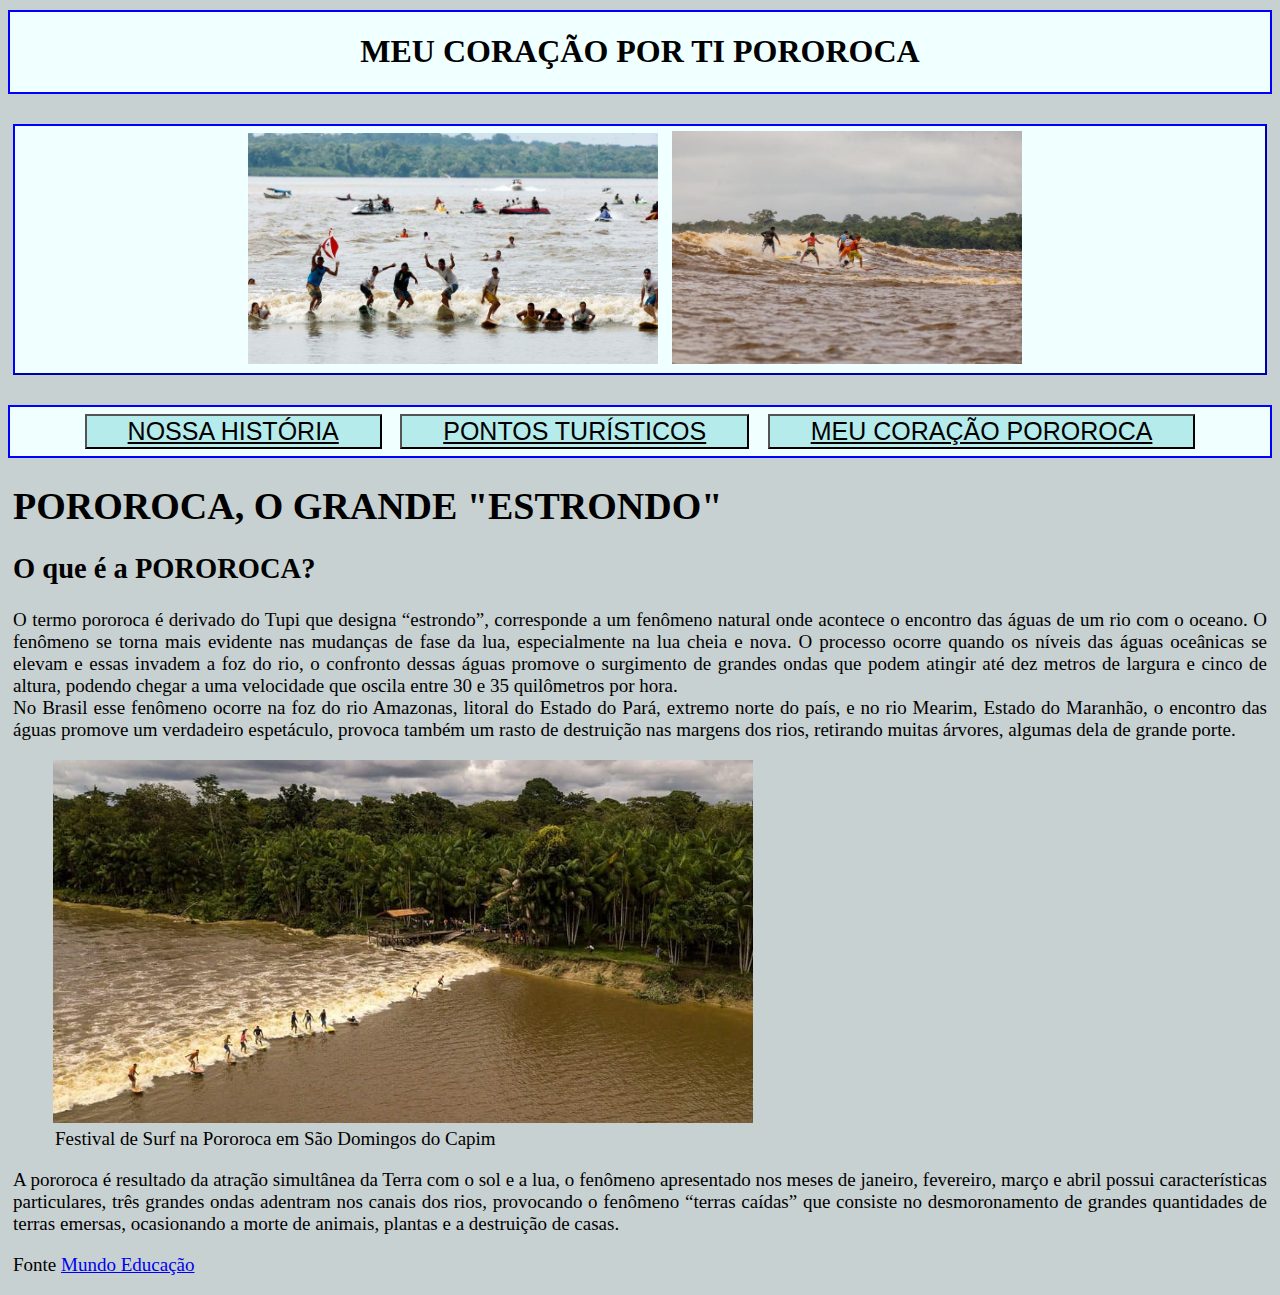
<file: pororoca.html>
<!DOCTYPE html>
<html lang="pt-br">

<head>
    <meta charset="UTF-8">
    <meta http-equiv="X-UA-Compatible" content="IE=edge">
    <meta name="viewport" content="width=device-width, initial-scale=1.0">
    <title>São Domingos do Capim - PA</title>
    <link rel="stylesheet" href="sdc.css">
</head>

<body>
    <div id="principal">
        <h1>MEU CORAÇÃO POR TI POROROCA</h1>
    </div>
    <div id="imagem">
        <img class="espaço" src="imagens/pororoca1.jpg" width="410px">
        <img class="espaço" src="imagens/pororoca.jpg" width="350px">
    </div>

    <div class="menu">

        <button class="botao"><a class="ancora" href="index.html">NOSSA HISTÓRIA </a></button>
        <button class="botao"><a class="ancora" href="turismo.html">PONTOS TURÍSTICOS </a></button>
        <button class="botao"><a class="ancora" href="pororoca.html">MEU CORAÇÃO POROROCA</a></button>

    </div>
    <div id="text">
        <h1>POROROCA, O GRANDE "ESTRONDO"</h1>
        <h2>O que é a POROROCA?</h2>
        <p class="fonte">
            O termo pororoca é derivado do Tupi que designa “estrondo”, corresponde a um fenômeno natural onde acontece
            o encontro das águas de um rio com o oceano.

            O fenômeno se torna mais evidente nas mudanças de fase da lua, especialmente na lua cheia e nova. O processo
            ocorre quando os níveis das águas oceânicas se elevam e essas invadem a foz do rio, o confronto dessas águas
            promove o surgimento de grandes ondas que podem atingir até dez metros de largura e cinco de altura, podendo
            chegar a uma velocidade que oscila entre 30 e 35 quilômetros por hora. <br>

            No Brasil esse fenômeno ocorre na foz do rio Amazonas, litoral do Estado do Pará, extremo norte do país, e
            no rio Mearim, Estado do Maranhão, o encontro das águas promove um verdadeiro espetáculo, provoca também um
            rasto de destruição nas margens dos rios, retirando muitas árvores, algumas dela de grande porte. <br>

        <figure>
            <img src="imagens/sdcpororoca3.jpg" width="700px" alt="Festival de Surf na Pororoca em São Domingos do Capim">
            <legend>Festival de Surf na Pororoca em São Domingos do Capim</legend>
        </figure>

        A pororoca é resultado da atração simultânea da Terra com o sol e a lua, o fenômeno apresentado nos meses de
        janeiro, fevereiro, março e abril possui características particulares, três grandes ondas adentram nos canais
        dos rios, provocando o fenômeno “terras caídas” que consiste no desmoronamento de grandes quantidades de terras
        emersas, ocasionando a morte de animais, plantas e a destruição de casas. <br>
        </p>
        <p>
            Fonte
             <a href="https://mundoeducacao.uol.com.br/geografia/pororoca.htm">Mundo Educação</a>
         </p>

    </div>


</body>

</html>
</file>
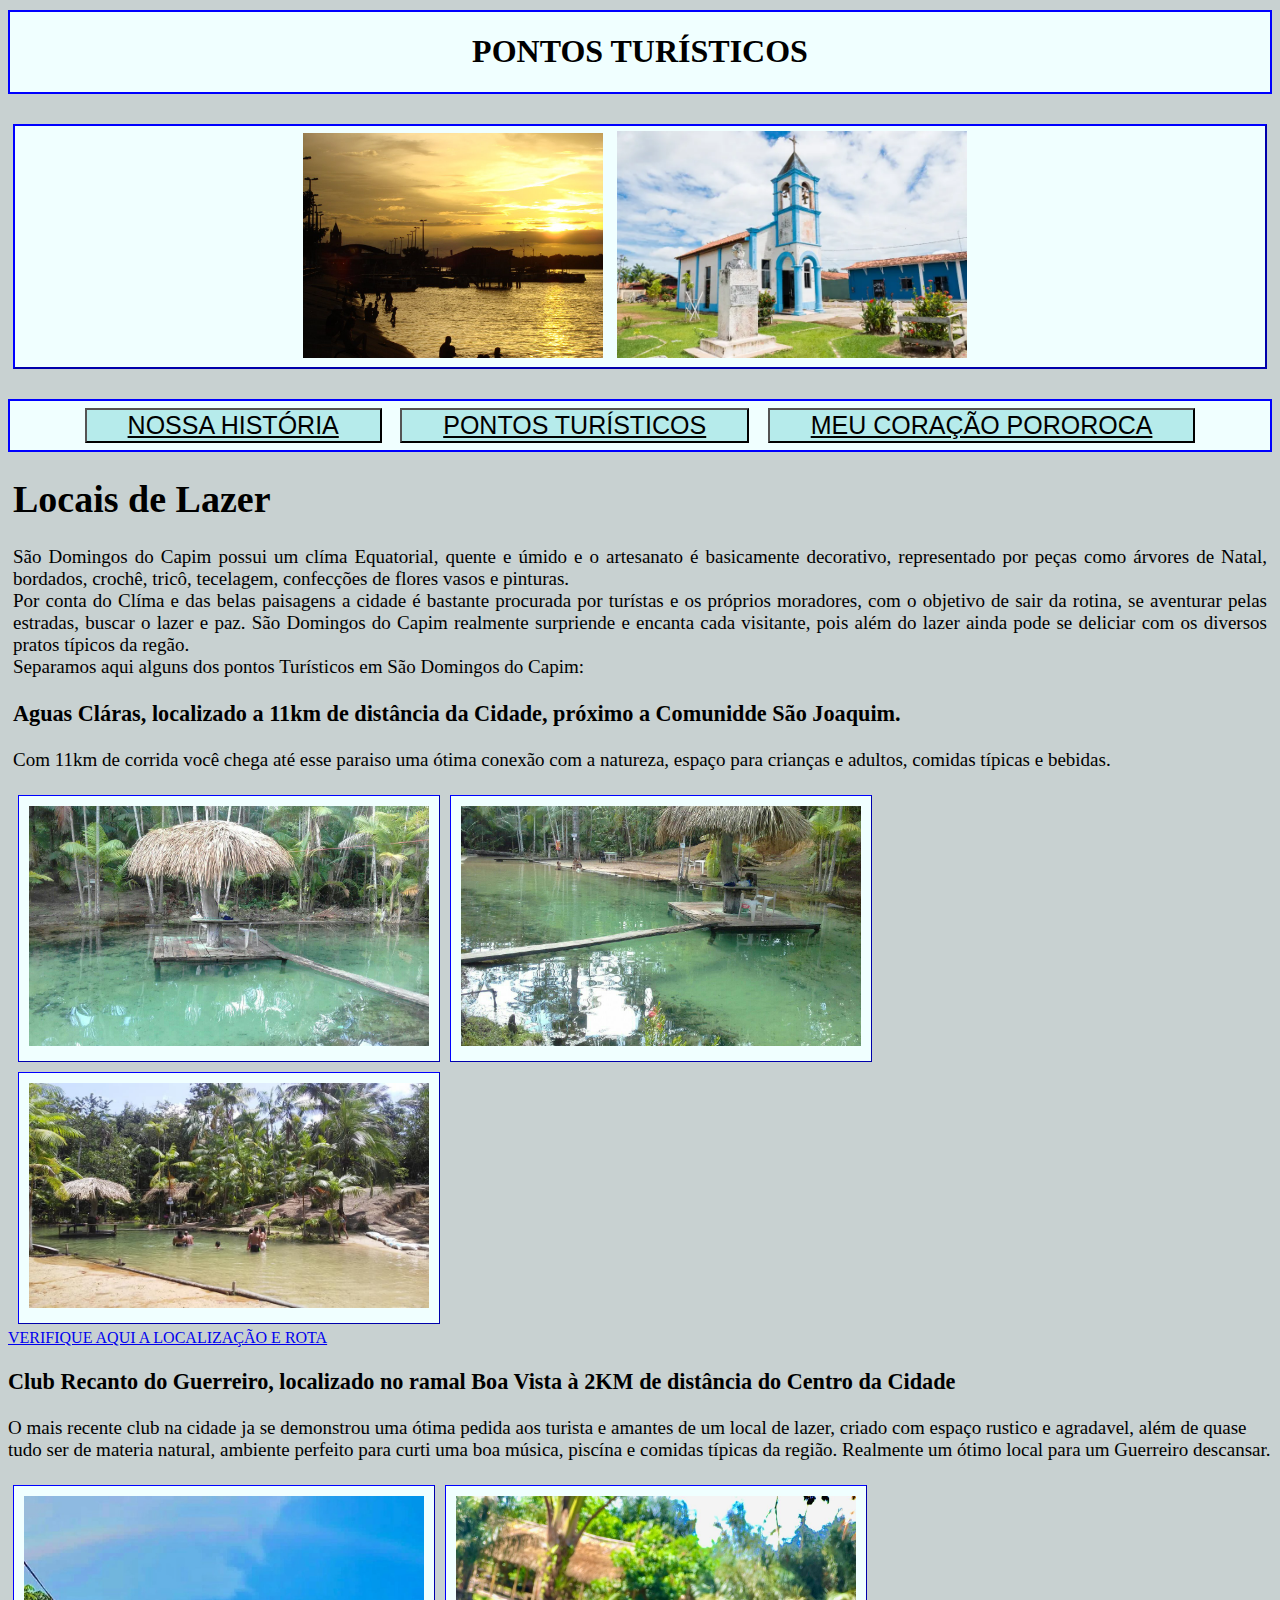
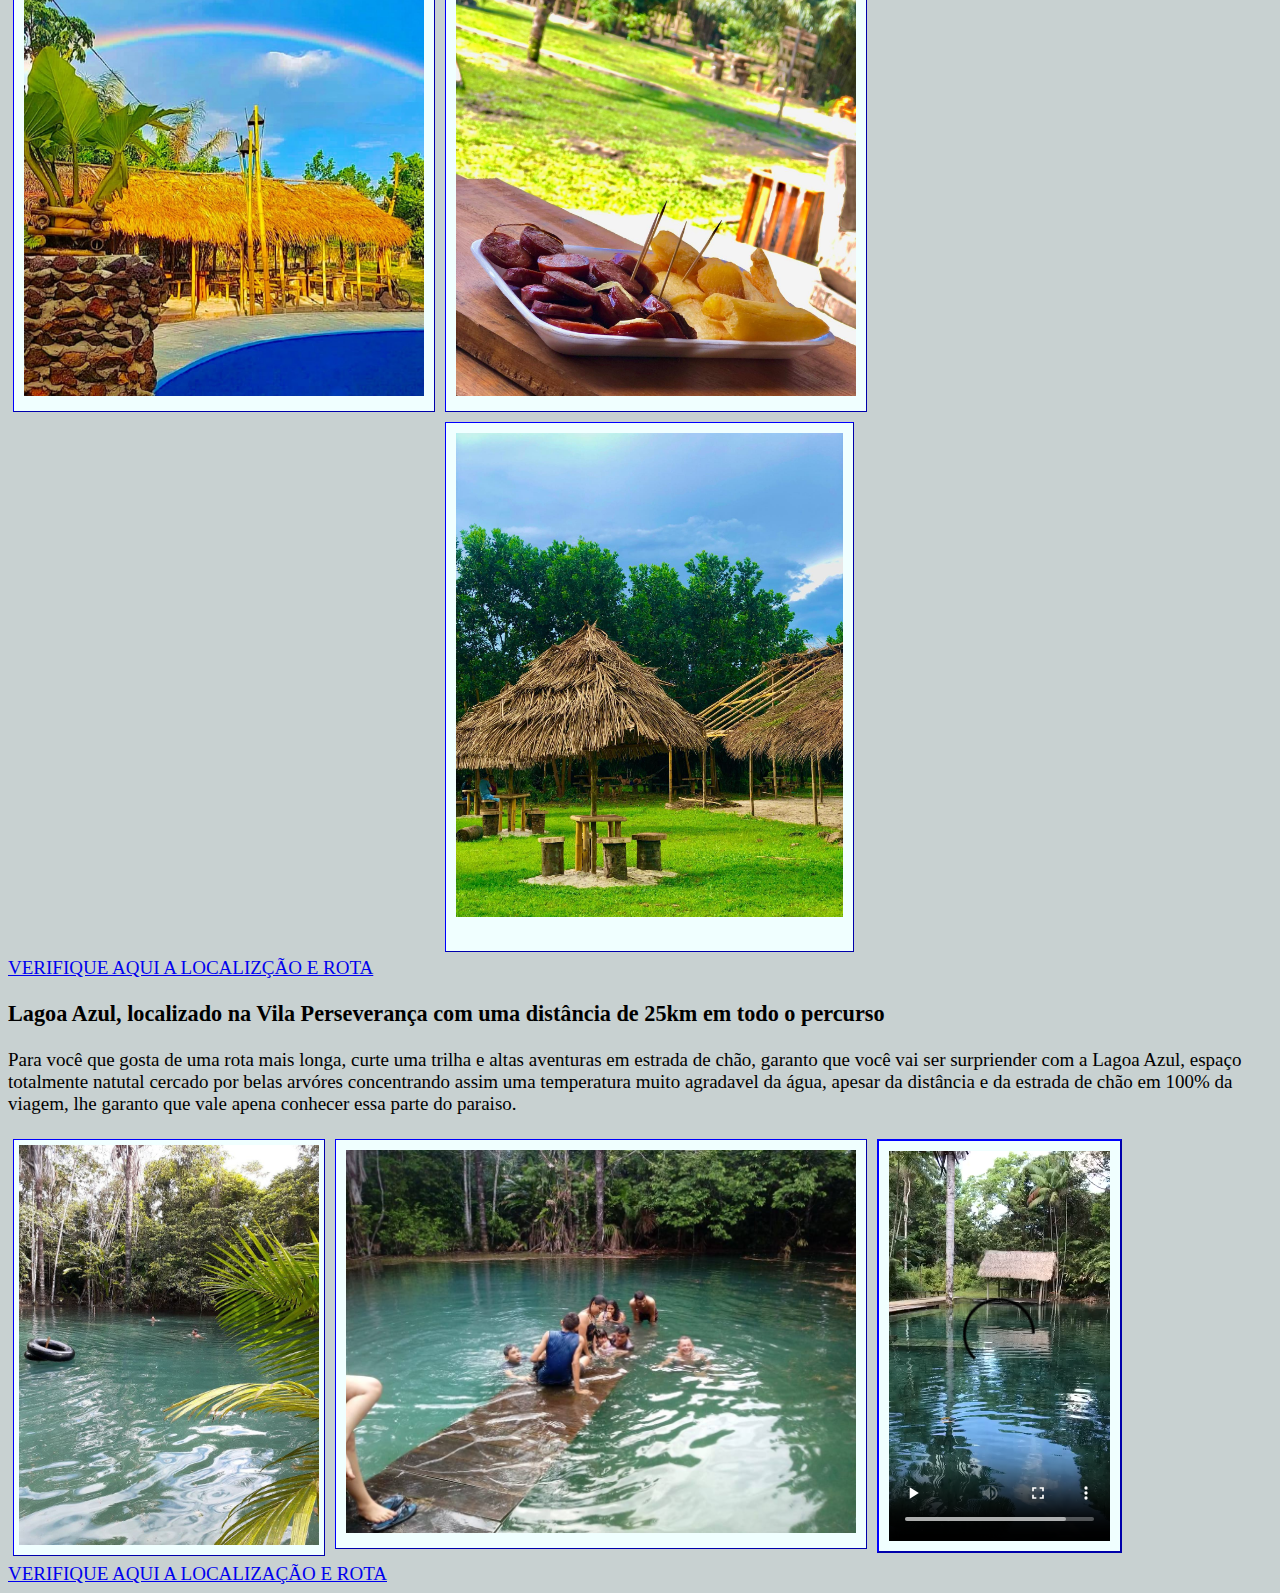
<file: turismo.html>
<!DOCTYPE html>
<html lang="pt-br">

<head>
    <meta charset="UTF-8">
    <meta http-equiv="X-UA-Compatible" content="IE=edge">
    <meta name="viewport" content="width=device-width, initial-scale=1.0">
    <title>São Domingos do Capim - PA</title>
    <link rel="stylesheet" href="sdc.css">
</head>

<body>
    <div id="principal">
        <h1>PONTOS TURÍSTICOS</h1>
    </div>
    <div id="imagem">
        <img class="espaço" src="imagens/fimdetardesdc.jpg" width="300px">
        <img class="espaço" src="imagens/sdc1.webp" width="350px">
    </div>

    <div class="menu">

        <button class="botao"><a class="ancora" href="index.html">NOSSA HISTÓRIA </a></button>
        <button class="botao"><a class="ancora" href="turismo.html">PONTOS TURÍSTICOS </a></button>
        <button class="botao"><a class="ancora" href="pororoca.html">MEU CORAÇÃO POROROCA</a></button>

    </div>
    <div id="text">
        <h1>Locais de Lazer</h1>
        <p class="fonte">
            São Domingos do Capim possui um clíma Equatorial, quente e úmido e o artesanato é basicamente decorativo,
            representado por peças como árvores de Natal, bordados, crochê, tricô, tecelagem, confecções de flores vasos
            e pinturas. <br>
            Por conta do Clíma e das belas paisagens a cidade é bastante procurada por turístas e os próprios moradores,
            com o objetivo de sair da rotina, se aventurar pelas estradas, buscar o lazer e paz. São Domingos do Capim
            realmente surpriende e encanta cada visitante, pois além do lazer ainda pode se deliciar com os diversos
            pratos típicos da regão. <br>
            Separamos aqui alguns dos pontos Turísticos em São Domingos do Capim: <br>
        <h3>Aguas Cláras, localizado a 11km de distância da Cidade, próximo a Comunidde São Joaquim.</h3>
        <p class="fonte">
            Com 11km de corrida você chega até esse paraiso uma ótima conexão com a natureza, espaço para crianças e
            adultos, comidas típicas e bebidas.
        </p>
       
        <div class="cont">
            <img src="imagens/sdcclaras4.jpg" width="400">
        </div>

        <div class="cont">
            <img src="imagens/sdcclaras5.jpg" width="400">
        </div>

        <div id="claras">
            <img src="imagens/claras1.jpg" width="400px">
        </div>

        </p>

    </div>
    </div>
    <div>
        <div>
            <p class="clear">
                <a
                    href="https://www.google.com.br/maps/place/Balne%C3%A1rio+%C3%A1guas+claras/@-1.7375101,-47.7109375,15z/data=!4m5!3m4!1s0x92a549cc61d4aac1:0x7c49ae91378ff0a3!8m2!3d-1.7444946!4d-47.6897722">VERIFIQUE
                    AQUI A LOCALIZAÇÃO E ROTA</a>
            </p>
        </div>
        <div class="fonte">
            <h3>Club Recanto do Guerreiro, localizado no ramal Boa Vista à 2KM de distância do Centro da Cidade</h3>
            <P>
                O mais recente club na cidade ja se demonstrou uma ótima pedida aos turista e amantes de um local de
                lazer, criado com espaço rustico e agradavel, além de quase tudo ser de materia natural, ambiente
                perfeito para curti uma boa música, piscína e comidas típicas da região. Realmente um ótimo local para
                um Guerreiro descansar.
            <div class="cont">
                <img src="imagens/club.jpg" width="400">
            </div>

            <div class="cont">
                <img src="imagens/club2.jpg" width="400">
            </div>

            <div id="claras">
                <img src="imagens/club3.jpg" width="387px">
                </P>

            </div>
            <div>
                <div class="clear">
                    <a
                        href="https://www.google.com.br/maps/place/Recanto+do+Guerreiro/@-1.6944375,-47.7741262,17z/data=!3m1!4b1!4m5!3m4!1s0x92a539de3d4d6309:0xfe76791789bf237c!8m2!3d-1.6944375!4d-47.7719375">VERIFIQUE
                        AQUI A LOCALIZÇÃO E ROTA</a>
                </div>
            </div>
            <div>
                <h3>Lagoa Azul, localizado na Vila Perseverança com uma distância de 25km em todo o percurso</h3>
                <p>Para você que gosta de uma rota mais longa, curte uma trilha e altas aventuras em estrada de chão,
                    garanto que você vai ser surpriender com a Lagoa Azul, espaço totalmente natutal cercado por belas
                    arvóres concentrando assim uma temperatura muito agradavel da água, apesar da distância e da estrada
                    de chão em 100% da viagem, lhe garanto que vale apena conhecer essa parte do paraiso.</p>

                <div class="azul">
                    <img src="imagens/sdclagoa1.jpg" width="" height="400px">
                </div>

                <div class="la">
                    <img src="imagens/sdclagoa2.jpg" width="510">
                </div>

                <div>
                    <video id="lagoa" src="videos/lagoaazul.mp4" controls></video>
                </div>
                <div>
                    <a href="https://www.google.com/maps/place/Lagoa+Azul+-+S%C3%A3o+Domingos+do+Capim+Par%C3%A1/@-1.9048682,-47.6770579,17z/data=!3m1!4b1!4m5!3m4!1s0x92bab16f51b82d7d:0x9b865d2f532c1edd!8m2!3d-1.9048789!4d-47.6748135">VERIFIQUE AQUI A LOCALIZAÇÃO E ROTA</a>
                </div>
            </div>




</body>

</html>
</file>
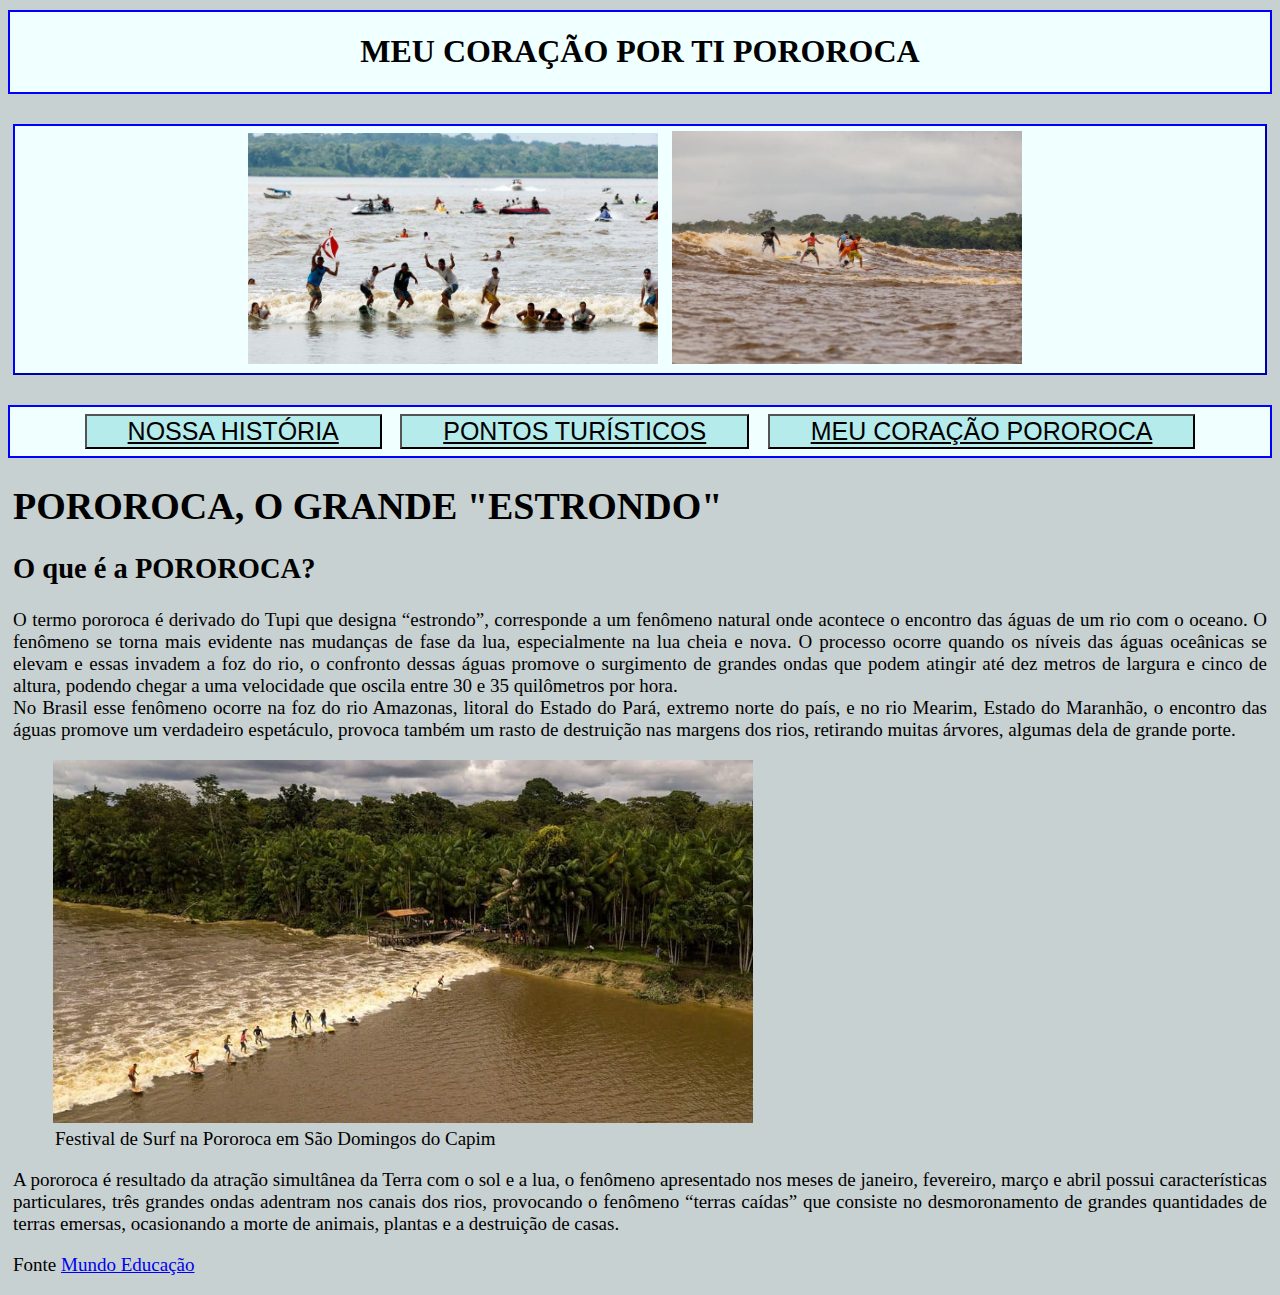
<file: projeto SDC/pororoca.html>
<!DOCTYPE html>
<html lang="pt-br">

<head>
    <meta charset="UTF-8">
    <meta http-equiv="X-UA-Compatible" content="IE=edge">
    <meta name="viewport" content="width=device-width, initial-scale=1.0">
    <title>São Domingos do Capim - PA</title>
    <link rel="stylesheet" href="sdc.css">
</head>

<body>
    <div id="principal">
        <h1>MEU CORAÇÃO POR TI POROROCA</h1>
    </div>
    <div id="imagem">
        <img class="espaço" src="imagens/pororoca1.jpg" width="410px">
        <img class="espaço" src="imagens/pororoca.jpg" width="350px">
    </div>

    <div class="menu">

        <button class="botao"><a class="ancora" href="sdc.html">NOSSA HISTÓRIA </a></button>
        <button class="botao"><a class="ancora" href="turismo.html">PONTOS TURÍSTICOS </a></button>
        <button class="botao"><a class="ancora" href="pororoca.html">MEU CORAÇÃO POROROCA</a></button>

    </div>
    <div id="text">
        <h1>POROROCA, O GRANDE "ESTRONDO"</h1>
        <h2>O que é a POROROCA?</h2>
        <p class="fonte">
            O termo pororoca é derivado do Tupi que designa “estrondo”, corresponde a um fenômeno natural onde acontece
            o encontro das águas de um rio com o oceano.

            O fenômeno se torna mais evidente nas mudanças de fase da lua, especialmente na lua cheia e nova. O processo
            ocorre quando os níveis das águas oceânicas se elevam e essas invadem a foz do rio, o confronto dessas águas
            promove o surgimento de grandes ondas que podem atingir até dez metros de largura e cinco de altura, podendo
            chegar a uma velocidade que oscila entre 30 e 35 quilômetros por hora. <br>

            No Brasil esse fenômeno ocorre na foz do rio Amazonas, litoral do Estado do Pará, extremo norte do país, e
            no rio Mearim, Estado do Maranhão, o encontro das águas promove um verdadeiro espetáculo, provoca também um
            rasto de destruição nas margens dos rios, retirando muitas árvores, algumas dela de grande porte. <br>

        <figure>
            <img src="imagens/sdcpororoca3.jpg" width="700px" alt="Festival de Surf na Pororoca em São Domingos do Capim">
            <legend>Festival de Surf na Pororoca em São Domingos do Capim</legend>
        </figure>

        A pororoca é resultado da atração simultânea da Terra com o sol e a lua, o fenômeno apresentado nos meses de
        janeiro, fevereiro, março e abril possui características particulares, três grandes ondas adentram nos canais
        dos rios, provocando o fenômeno “terras caídas” que consiste no desmoronamento de grandes quantidades de terras
        emersas, ocasionando a morte de animais, plantas e a destruição de casas. <br>
        </p>
        <p>
            Fonte
             <a href="https://mundoeducacao.uol.com.br/geografia/pororoca.htm">Mundo Educação</a>
         </p>

    </div>


</body>

</html>
</file>
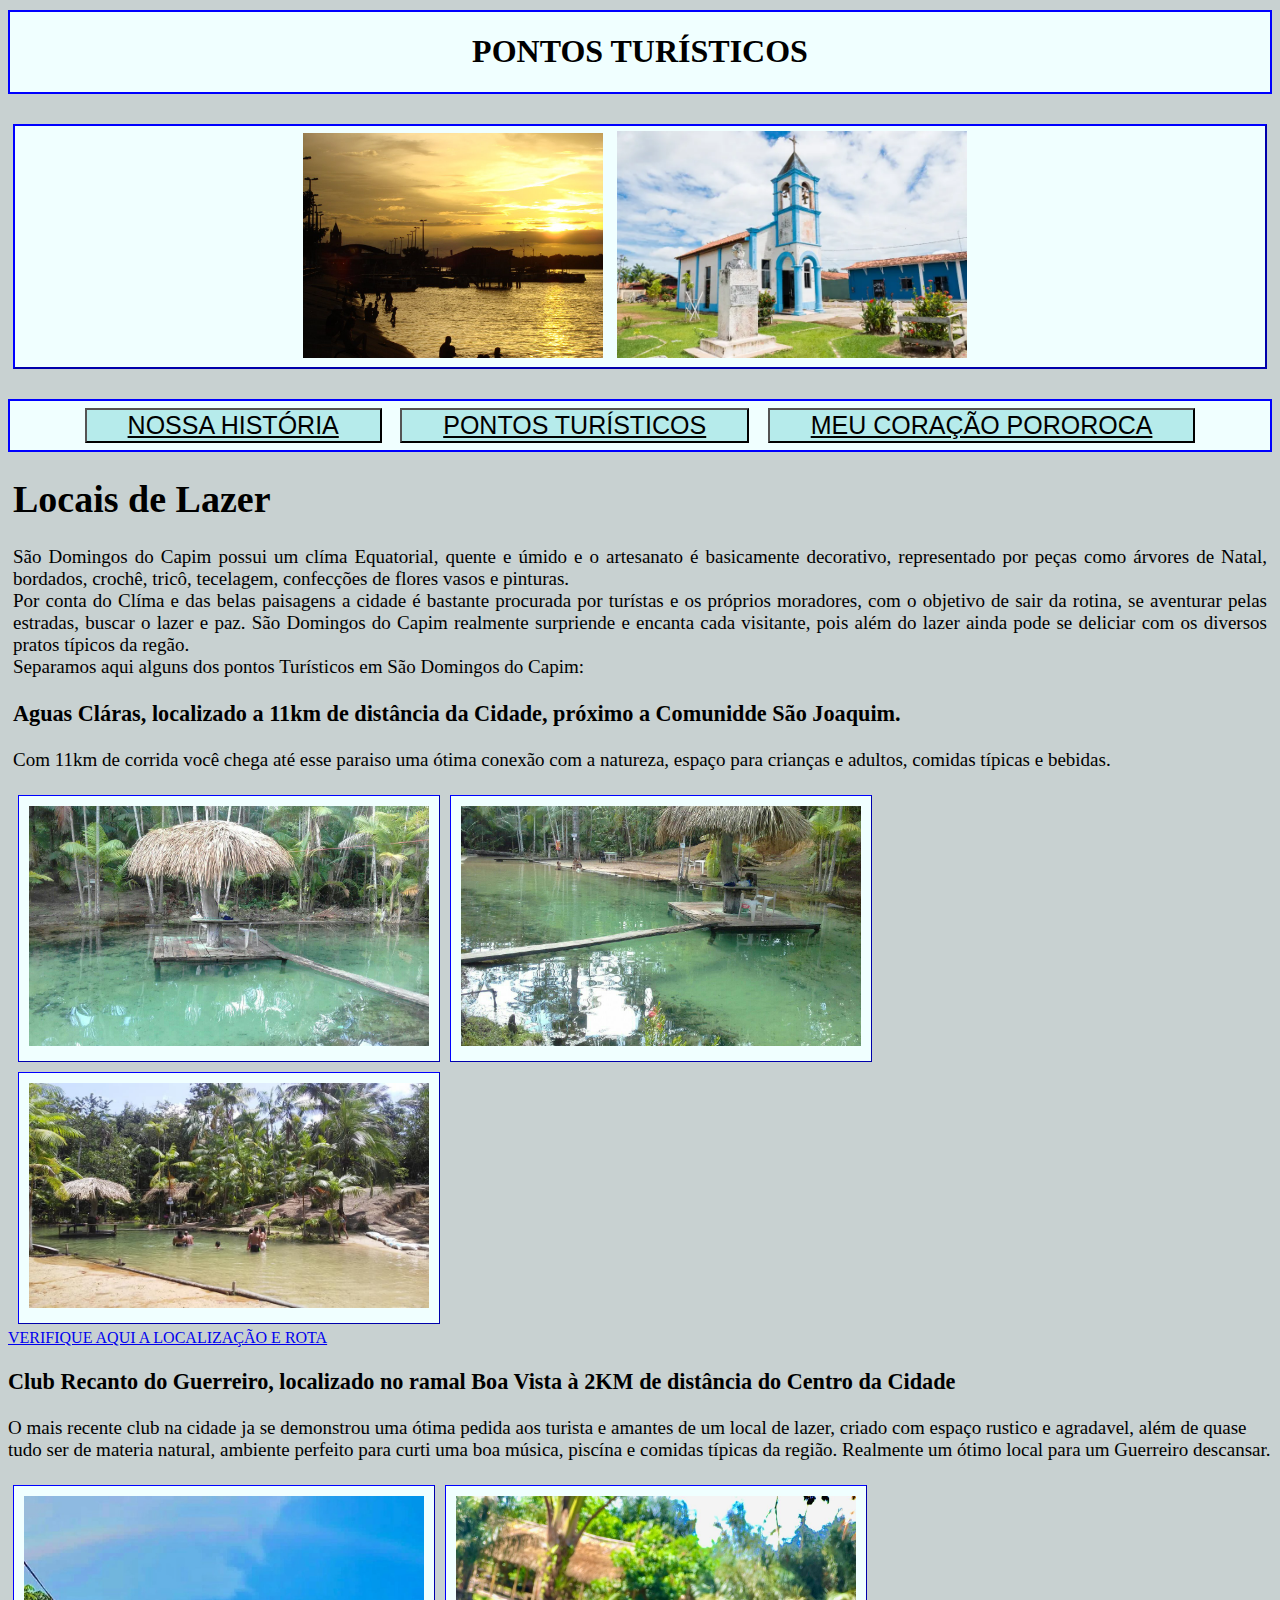
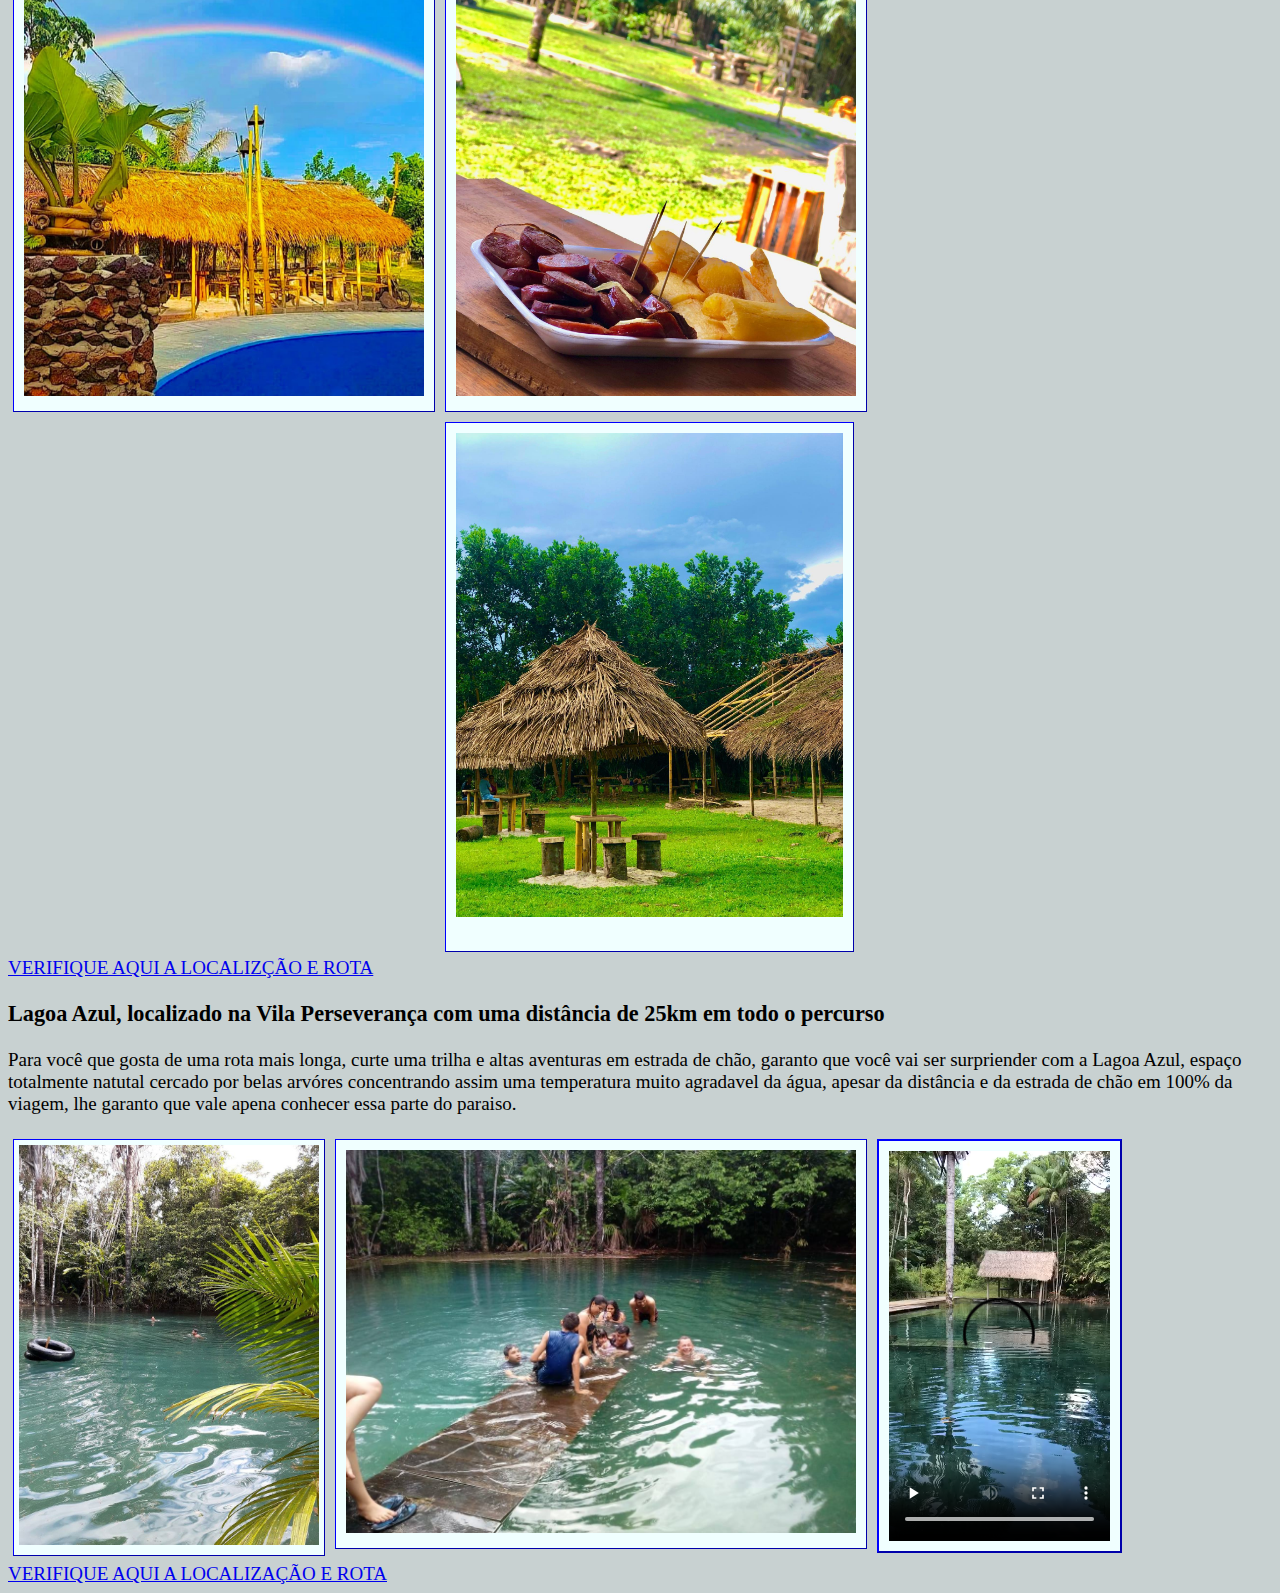
<file: projeto SDC/turismo.html>
<!DOCTYPE html>
<html lang="pt-br">

<head>
    <meta charset="UTF-8">
    <meta http-equiv="X-UA-Compatible" content="IE=edge">
    <meta name="viewport" content="width=device-width, initial-scale=1.0">
    <title>São Domingos do Capim - PA</title>
    <link rel="stylesheet" href="sdc.css">
</head>

<body>
    <div id="principal">
        <h1>PONTOS TURÍSTICOS</h1>
    </div>
    <div id="imagem">
        <img class="espaço" src="imagens/fimdetardesdc.jpg" width="300px">
        <img class="espaço" src="imagens/sdc1.webp" width="350px">
    </div>

    <div class="menu">

        <button class="botao"><a class="ancora" href="sdc.html">NOSSA HISTÓRIA </a></button>
        <button class="botao"><a class="ancora" href="turismo.html">PONTOS TURÍSTICOS </a></button>
        <button class="botao"><a class="ancora" href="pororoca.html">MEU CORAÇÃO POROROCA</a></button>

    </div>
    <div id="text">
        <h1>Locais de Lazer</h1>
        <p class="fonte">
            São Domingos do Capim possui um clíma Equatorial, quente e úmido e o artesanato é basicamente decorativo,
            representado por peças como árvores de Natal, bordados, crochê, tricô, tecelagem, confecções de flores vasos
            e pinturas. <br>
            Por conta do Clíma e das belas paisagens a cidade é bastante procurada por turístas e os próprios moradores,
            com o objetivo de sair da rotina, se aventurar pelas estradas, buscar o lazer e paz. São Domingos do Capim
            realmente surpriende e encanta cada visitante, pois além do lazer ainda pode se deliciar com os diversos
            pratos típicos da regão. <br>
            Separamos aqui alguns dos pontos Turísticos em São Domingos do Capim: <br>
        <h3>Aguas Cláras, localizado a 11km de distância da Cidade, próximo a Comunidde São Joaquim.</h3>
        <p class="fonte">
            Com 11km de corrida você chega até esse paraiso uma ótima conexão com a natureza, espaço para crianças e
            adultos, comidas típicas e bebidas.
        </p>
       
        <div class="cont">
            <img src="imagens/sdcclaras4.jpg" width="400">
        </div>

        <div class="cont">
            <img src="imagens/sdcclaras5.jpg" width="400">
        </div>

        <div id="claras">
            <img src="imagens/claras1.jpg" width="400px">
        </div>

        </p>

    </div>
    </div>
    <div>
        <div>
            <p class="clear">
                <a
                    href="https://www.google.com.br/maps/place/Balne%C3%A1rio+%C3%A1guas+claras/@-1.7375101,-47.7109375,15z/data=!4m5!3m4!1s0x92a549cc61d4aac1:0x7c49ae91378ff0a3!8m2!3d-1.7444946!4d-47.6897722">VERIFIQUE
                    AQUI A LOCALIZAÇÃO E ROTA</a>
            </p>
        </div>
        <div class="fonte">
            <h3>Club Recanto do Guerreiro, localizado no ramal Boa Vista à 2KM de distância do Centro da Cidade</h3>
            <P>
                O mais recente club na cidade ja se demonstrou uma ótima pedida aos turista e amantes de um local de
                lazer, criado com espaço rustico e agradavel, além de quase tudo ser de materia natural, ambiente
                perfeito para curti uma boa música, piscína e comidas típicas da região. Realmente um ótimo local para
                um Guerreiro descansar.
            <div class="cont">
                <img src="imagens/club.jpg" width="400">
            </div>

            <div class="cont">
                <img src="imagens/club2.jpg" width="400">
            </div>

            <div id="claras">
                <img src="imagens/club3.jpg" width="387px">
                </P>

            </div>
            <div>
                <div class="clear">
                    <a
                        href="https://www.google.com.br/maps/place/Recanto+do+Guerreiro/@-1.6944375,-47.7741262,17z/data=!3m1!4b1!4m5!3m4!1s0x92a539de3d4d6309:0xfe76791789bf237c!8m2!3d-1.6944375!4d-47.7719375">VERIFIQUE
                        AQUI A LOCALIZÇÃO E ROTA</a>
                </div>
            </div>
            <div>
                <h3>Lagoa Azul, localizado na Vila Perseverança com uma distância de 25km em todo o percurso</h3>
                <p>Para você que gosta de uma rota mais longa, curte uma trilha e altas aventuras em estrada de chão,
                    garanto que você vai ser surpriender com a Lagoa Azul, espaço totalmente natutal cercado por belas
                    arvóres concentrando assim uma temperatura muito agradavel da água, apesar da distância e da estrada
                    de chão em 100% da viagem, lhe garanto que vale apena conhecer essa parte do paraiso.</p>

                <div class="azul">
                    <img src="imagens/sdclagoa1.jpg" width="" height="400px">
                </div>

                <div class="la">
                    <img src="imagens/sdclagoa2.jpg" width="510">
                </div>

                <div>
                    <video id="lagoa" src="videos/lagoaazul.mp4" controls></video>
                </div>
                <div>
                    <a href="https://www.google.com/maps/place/Lagoa+Azul+-+S%C3%A3o+Domingos+do+Capim+Par%C3%A1/@-1.9048682,-47.6770579,17z/data=!3m1!4b1!4m5!3m4!1s0x92bab16f51b82d7d:0x9b865d2f532c1edd!8m2!3d-1.9048789!4d-47.6748135">VERIFIQUE AQUI A LOCALIZAÇÃO E ROTA</a>
                </div>
            </div>




</body>

</html>
</file>
<file: sdc.css>
body {
    background-color: rgba(169, 182, 182, 0.637);
}

#principal {
    background-color: azure;
    margin: 10px auto;
    width: 100%px;
    text-align: center;
    border: 2px solid blue;
}

#imagem {
    background: azure;
    margin: 5px;
    padding: 5px;
    border: 2px outset blue;
    text-align: center;
    margin-top: 30px;
    margin-bottom: 30px;
}

#text {
    text-align: justify;
    margin: 5px;
    font-size: 19px;
}

#claras {
    border: 1px outset blue;
    margin: 5px;
    background: azure;
    padding: 10px;
    float: left;
}

#lagoa {
    border: 2px outset blue;
    background: azure;
    margin: 5px;
    padding: 10px;
    height: 390px;
}

#antiga {
    border: 1px outset blue;
    width: 300px;
    margin: 5px;
    background: azure;
    padding: 10px;
    float: left;
}

.espaço {
    margin-right: 10px;
}

.menu {
    background-color: azure;
    font-family: Impact, Haettenschweiler, 'Arial Narrow Bold', sans-serif;
    text-decoration: none;
    padding: px;
    text-align: center;
    border: 2px solid blue;
}

.ancora {
    font-size: 25px;
    color: black;
    height: 6px;
    padding: 15px;
    margin: 20px;
    text-align: center;
}

.botao {
    background-color: rgb(182, 235, 235);
    font-family: 'Franklin Gothic Medium', 'Arial Narrow', Arial, sans-serif;
    margin: 7px;
}

.cont {
    border: 1px outset blue;
    width: 400px;
    margin: 5px;
    background: azure;
    padding: 10px;
    float: left;

}

.clear {
    clear: left;
}

.video {
    margin: 10px;
    text-align: center;
    padding-left: 5px;
}

.fonte {
    font-size: 19px;
}

.la {
    border: 1px outset blue;
    width: 510px;
    margin: 5px;
    background: azure;
    padding: 10px;
    float: left;
}

.azul {
    border: 1px outset blue;
    width: 300px;
    margin: 5px;
    padding: 5px;
    background: azure;
    text-align: center;
    float: left;
}
</file>
<file: projeto SDC/sdc.css>
body {
    background-color: rgba(169, 182, 182, 0.637);
}

#principal {
    background-color: azure;
    margin: 10px auto;
    width: 100%px;
    text-align: center;
    border: 2px solid blue;
}

#imagem {
    background: azure;
    margin: 5px;
    padding: 5px;
    border: 2px outset blue;
    text-align: center;
    margin-top: 30px;
    margin-bottom: 30px;
}

#text {
    text-align: justify;
    margin: 5px;
    font-size: 19px;
}

#claras {
    border: 1px outset blue;
    margin: 5px;
    background: azure;
    padding: 10px;
    float: left;
}

#lagoa {
    border: 2px outset blue;
    background: azure;
    margin: 5px;
    padding: 10px;
    height: 390px;
}

#antiga {
    border: 1px outset blue;
    width: 300px;
    margin: 5px;
    background: azure;
    padding: 10px;
    float: left;
}

.espaço {
    margin-right: 10px;
}

.menu {
    background-color: azure;
    font-family: Impact, Haettenschweiler, 'Arial Narrow Bold', sans-serif;
    text-decoration: none;
    padding: px;
    text-align: center;
    border: 2px solid blue;
}

.ancora {
    font-size: 25px;
    color: black;
    height: 6px;
    padding: 15px;
    margin: 20px;
    text-align: center;
}

.botao {
    background-color: rgb(182, 235, 235);
    font-family: 'Franklin Gothic Medium', 'Arial Narrow', Arial, sans-serif;
    margin: 7px;
}

.cont {
    border: 1px outset blue;
    width: 400px;
    margin: 5px;
    background: azure;
    padding: 10px;
    float: left;

}

.clear {
    clear: left;
}

.video {
    margin: 10px;
    text-align: center;
    padding-left: 5px;
}

.fonte {
    font-size: 19px;
}

.la {
    border: 1px outset blue;
    width: 510px;
    margin: 5px;
    background: azure;
    padding: 10px;
    float: left;
}

.azul {
    border: 1px outset blue;
    width: 300px;
    margin: 5px;
    padding: 5px;
    background: azure;
    text-align: center;
    float: left;
}
</file>
